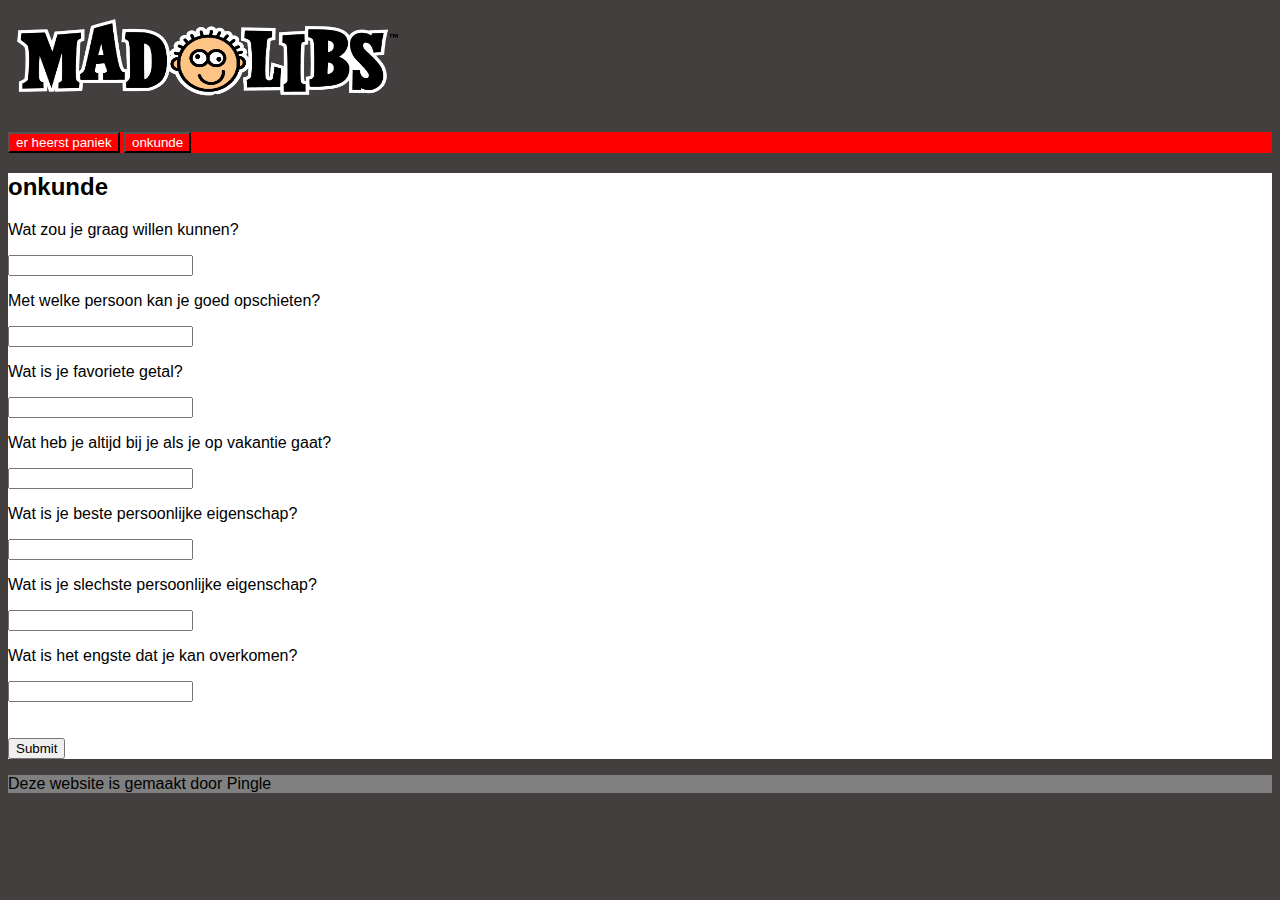
<file: opdrachten/back-end-2/mad libs/index.html>
<!DOCTYPE html>
<html lang="en">
<head>
    <meta charset="UTF-8">
    <meta name="viewport" content="width=device-width, initial-scale=1.0">
    <link rel="stylesheet" href="stylesheet.css">
    <title>Document</title>
</head>
<body>
    <div id="main">
        <img src="img/madlibs.png" alt="madlibs logo" height="120" width="400">
        <div class="header">
            <button>er heerst paniek</button>
            <button>onkunde</button>
        </div>
        <div class="main" >
            <h2>onkunde</h2>
            <form action="onkunde.php" method="post">
                <p>Wat zou je graag willen kunnen?</p>
                <input type="text" name="1" required>
                <br>
                <p>Met welke persoon kan je goed opschieten?</p>
                <input type="text" name="2" required>
                <p>Wat is je favoriete getal?</p>
                <input type="text" name="3" required>
                <p>Wat heb je altijd bij je als je op vakantie gaat?</p>
                <input type="text" name="4" required>
                <p>Wat is je beste persoonlijke eigenschap?</p>
                <input type="text" name="5" required>
                <p>Wat  is je slechste persoonlijke eigenschap?</p>
                <input type="text" name="6" required>
                <p>Wat is het engste dat je kan overkomen?</p>
                <input type="text" name="7" required>
                <br><br><br>
                <input type="submit" id="submit">


            </form>
        </div>
        <div class="footer">
            <p>Deze website is gemaakt door Pingle</p>
        </div>
    </div>
</body>
</html>
</file>
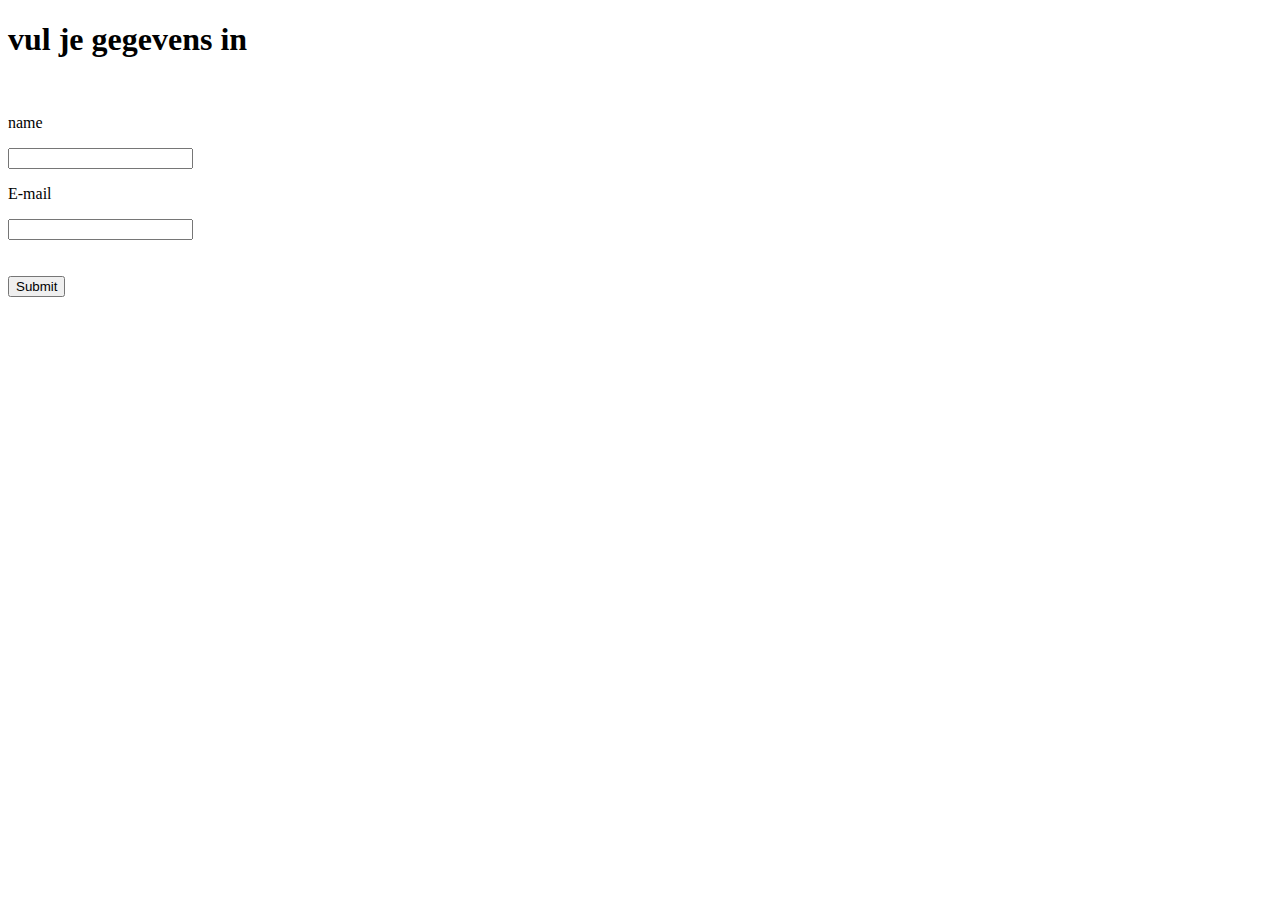
<file: opdrachten/back-end-2/welkom/index.html>
<!DOCTYPE html>
<html lang="en">
<head>
    <meta charset="UTF-8">
    <meta http-equiv="X-UA-Compatible" content="IE=edge">
    <meta name="viewport" content="width=device-width, initial-scale=1.0">
    <title>Document</title>
</head>
<body>
    <body>
        <form action="welkom.php" method="post">
            <h1>vul je gegevens in</h1> 
            <br>
            <p>name</p>
            <input type="text" name="name">
            <br>
            <p>E-mail</p>
            <input type="email" name="email">
            <br><br><br>
            <input type="submit">
        </form>
    </body>
</body>
</html>
</file>
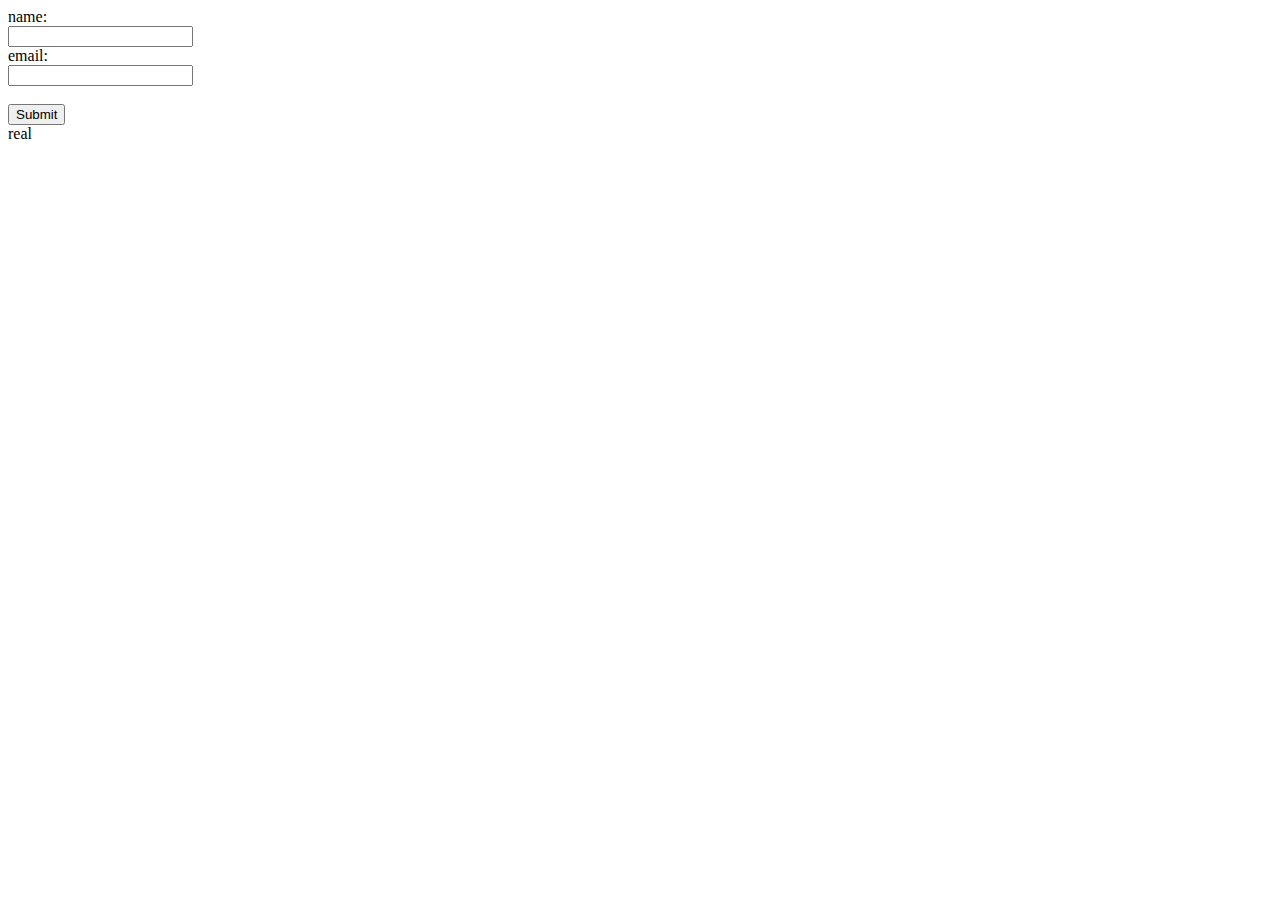
<file: opdrachten/back-end-2/welkom.html>
<!DOCTYPE html>
<html lang="en">
<head>
    <meta charset="UTF-8">
    <meta http-equiv="X-UA-Compatible" content="IE=edge">
    <meta name="viewport" content="width=device-width, initial-scale=1.0">
    <title>Document</title>
</head>
<body>
    <form>
        <label for="name">name:</label><br>
        <input type="text" id="name" name="name"><br>
        <label for="email">email:</label><br>
        <input type="text" id="email" name="email"><br><br>
        <input type="submit" value="Submit">
    </form>
</body>
</html> real
</file>
<file: opdrachten/back-end-2/mad libs/stylesheet.css>
body{
    background-color: rgb(67, 63, 63);
    font-family: Arial, Helvetica, sans-serif;
}


.header{
    background-color: red;
}

.main{
    background-color: white;
}

.footer{
    background-color: gray;
}
button{
    background:none;
    color: white;
    cursor:pointer;
    
}
</file>
